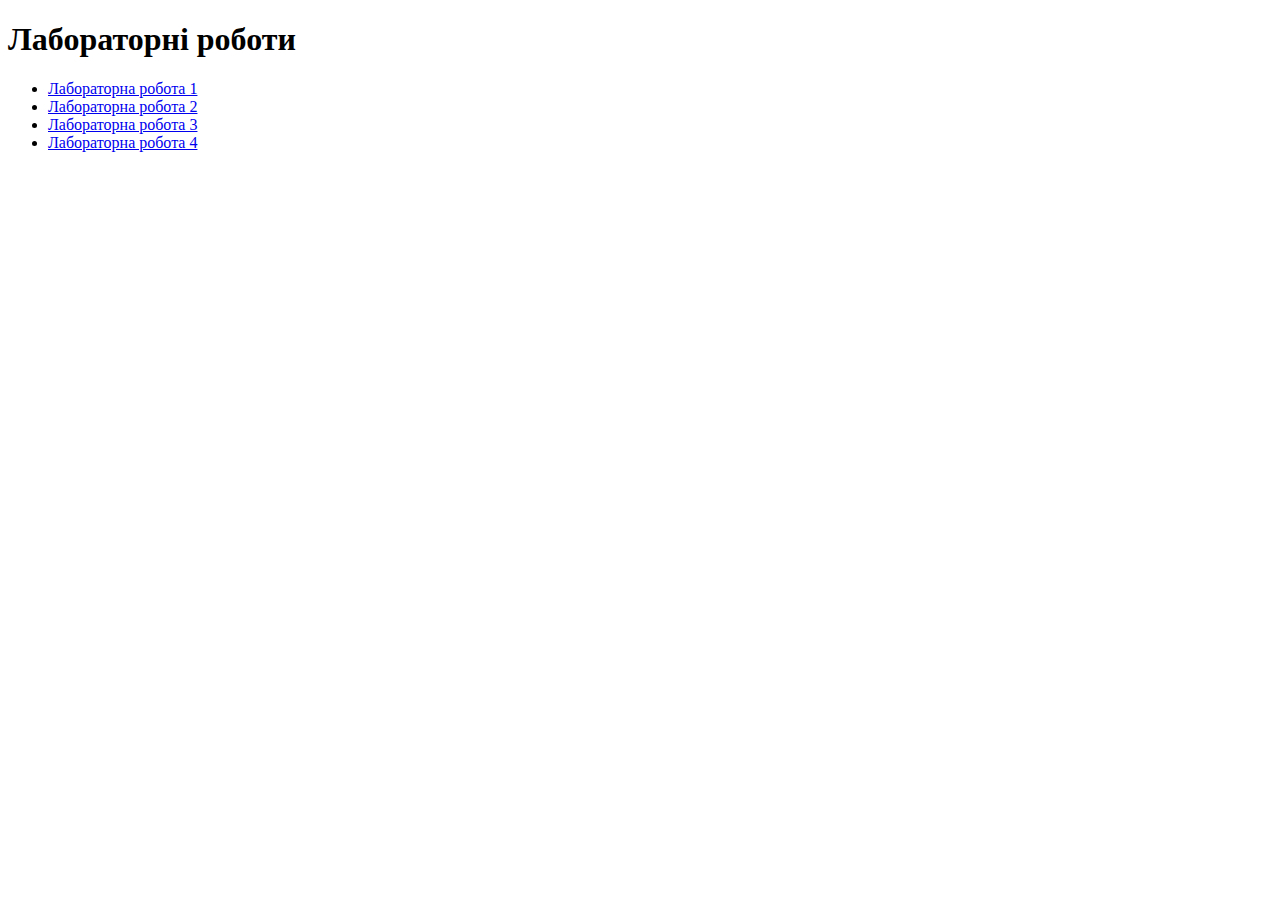
<file: index.html>
<!DOCTYPE html>
<html lang="en">
<head>
    <meta charset="UTF-8">
    <title>Main Page</title>
</head>
<body>
    <h1>Лабораторні роботи</h1>
    <ul>
        <li><a href="Laba1/index.html">Лабораторна робота 1</a></li>
        <li><a href="Laba2/index.html">Лабораторна робота 2</a></li>
        <li><a href="Laba3/index.html">Лабораторна робота 3</a></li>
        <li><a href="Laba4/index.html">Лабораторна робота 4</a></li>
    </ul>
</body>
</html>
</file>
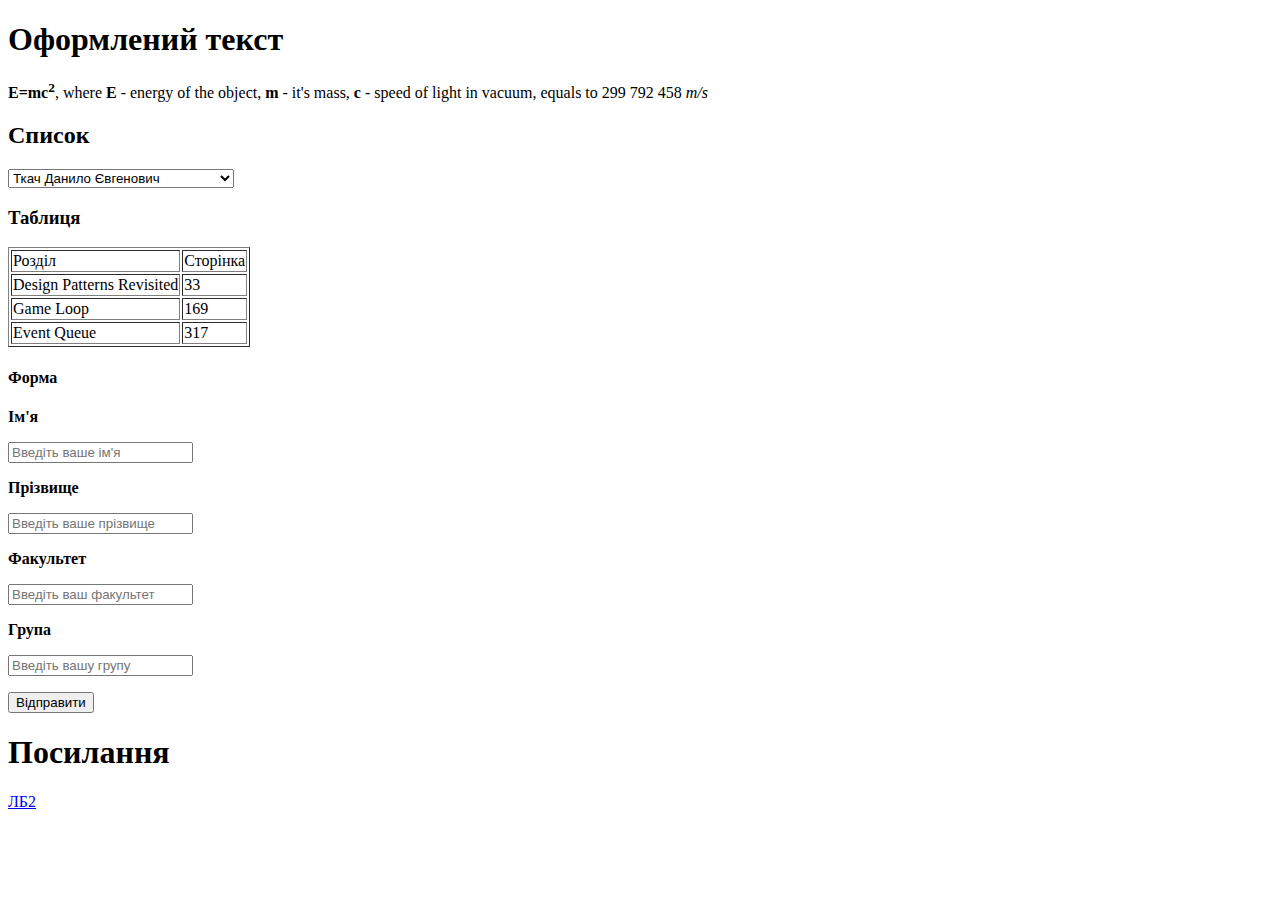
<file: Laba1/index.html>
<!DOCTYPE html>
<html lang="en">
<head>
    <meta charset="UTF-8">
    <title>Лабораторна робота 1</title>
</head>
<body>
    <h1>Оформлений текст</h1>
    <div><strong>E=mc<sup>2</sup></strong>, where <b>E</b> - energy of the object, <b>m</b> - it's mass, <b>c</b> - speed of light in vacuum, equals to 299 792 458 <i>m/s</i></div>
    <h2>Список</h2>
    <select>
        <option>Прокоф'єв В'ячеслав Сергійович</option>
        <option>Славута Владислав Олегович</option>
        <option selected>Ткач Данило Євгенович</option>
        <option>Фартушний Савелій Андрійович</option>
    </select>
    <h3>Таблиця</h3>
    <table border = "1">
        <tr>
            <td>Розділ</td>
            <td>Сторінка</td>
        </tr>
        <tr>
            <td>Design Patterns Revisited</td>
            <td>33</td>
        </tr>
        <tr>
            <td>Game Loop</td>
            <td>169</td>
        </tr>
        <tr>
            <td>Event Queue</td>
            <td>317</td>
        </tr>
    </table>
    <h4>Форма</h4>
    <form action="#" method="get">
        <label for="name"><b>Ім'я</b></label>
        <p><input type="text" id="name" name="name" placeholder="Введіть ваше ім'я"></p>
        
        <label for="surname"><b>Прізвище</b></label>
        <p><input type="text" id="surname" name="surname" placeholder="Введіть ваше прізвище"></p>
        
        <label for="faculty"><b>Факультет</b></label>
        <p><input type="text" id="faculty" name="faculty" placeholder="Введіть ваш факультет"></p>
        
        <label for="group"><b>Група</b></label>
        <p><input type="text" id="group" name="group" placeholder="Введіть вашу групу"></p>
        
        <p><input type="submit" value="Відправити"></p>
    </form>
    <h1>Посилання</h1>
    <a href="https://knureigs.github.io/itech/lb/ITech1_CSS/index.html#lab_execution">ЛБ2</a>
</body>
</html>
</file>
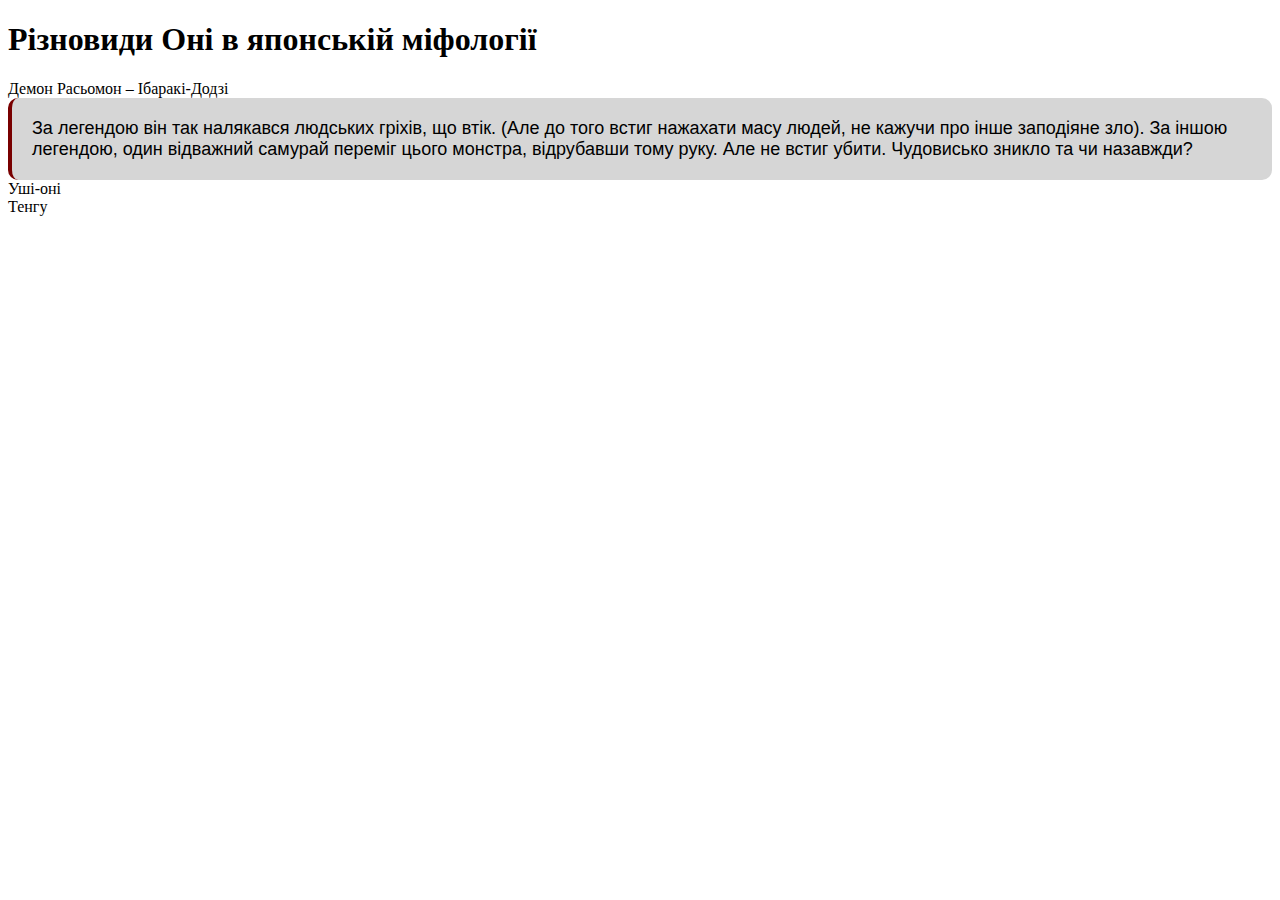
<file: Laba2/index.html>
<!DOCTYPE html>
<html lang="en">
<head>
    <meta charset="UTF-8">
    <title>Лабораторна робота 2</title>
    <link rel="stylesheet" href="style.css">
</head>
<body>
    <h1>Різновиди Оні в японській міфології</h1>
    <div class = "tabs">

        <input type="radio" id="tab1" name="tab" class="tab-input" checked>
        <label for="tab1" class="tab-label">Демон Расьомон – Ібаракі-Додзі</label>
        
        <div class="tab-content">
            <div class = "text_Tab1" style = "font-family: 'Verdana', sans-serif; font-size: 18px; color: #000000; background-color: #d6d6d6; padding: 20px; border-radius: 10px;border-left: 4px solid #790000;">За легендою він так налякався людських гріхів, що втік. (Але до того встиг нажахати масу людей, не кажучи про інше заподіяне зло). За іншою легендою, один відважний самурай переміг цього монстра, відрубавши тому руку. Але не встиг убити. Чудовисько зникло та чи назавжди?</div>
        </div>

        <input type="radio" id="tab2" name="tab" class="tab-input">
        <label for="tab2" class="tab-label">Уші-оні</label>

            <div class="tab-content">
                <div class = "text_Tab2"><style>.text_Tab2 {
                    font-family: 'Verdana', sans-serif;
                    font-size: 18px;
                    color: #000000;
                    background-color: #d6d6d6;
                    padding: 20px;
                    border-radius: 10px;
                    border-left: 4px solid #00796b;
                }</style>
                Чудовисько, яке живе в морі, інших водоймах (наприклад, річках або ставках), і нападає на людей, якщо ті потрапляють на пляж. І не просто поїдає нещасних, а й плюється отрутою. Може жити і в лісі (таких уші-оні теж декілька «підвидів»). За віруваннями, таке відбувається на заході Японії.</div>
            </div>
        <input type="radio" id="tab3" name="tab" class="tab-input">
        <label for="tab3" class="tab-label">Тенгу</label>

            <div class="tab-content">
                <div class = "text_Tab1">Це птах, який може перетворюватися на людину. Часто зображується з довгим носом, як у карлика. Це дуже мудре чудовисько, яке може допомогти людині, але може і завдати шкоди. Часто зустрічається в лісах, але може жити і в горах. Є вірування, що тенгу може викликати дощ.</div>
            </div>
            
    </div>
</body>
</html>
</file>
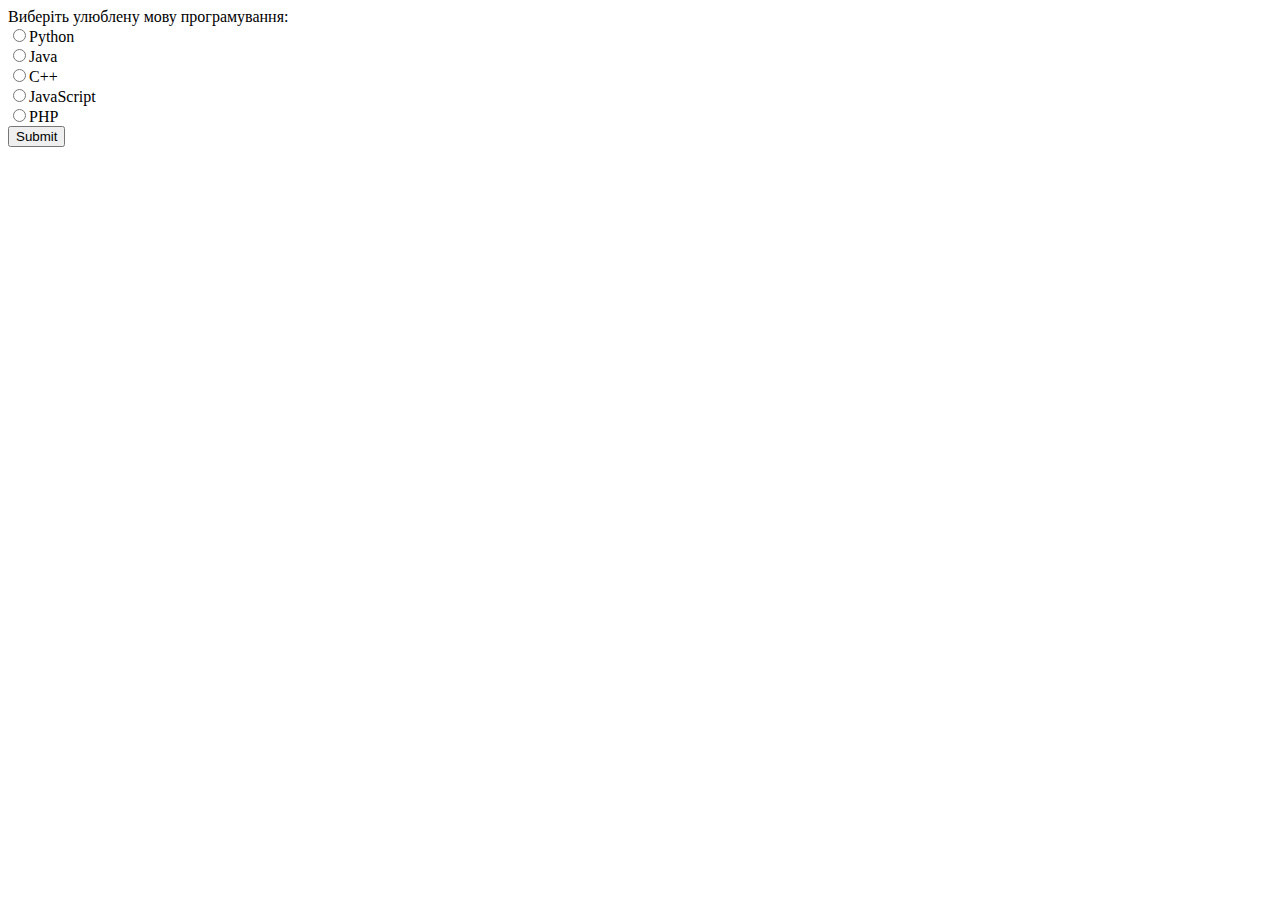
<file: Laba4/index.html>
<!DOCTYPE html>
<html lang="en">
<head>
    <meta charset="UTF-8">
    <meta name="viewport" content="width=device-width, initial-scale=1.0">
    <title>Лабораторна робота 4</title>
</head>
<body>
    <div class="main">
        Виберіть улюблену мову програмування:
        <form action="script.php" method="post">
            <input type="radio" name="language" value="Python">Python<br>
            <input type="radio" name="language" value="Java">Java<br>
            <input type="radio" name="language" value="C++">C++<br>
            <input type="radio" name="language" value="JavaScript">JavaScript<br>
            <input type="radio" name="language" value="PHP">PHP<br>
            <input type="submit" value="Submit">
    </div>
</body>
</html>
</file>
<file: Laba2/style.css>
.text_Tab1{
    font-family: 'Verdana', sans-serif;
    font-size: 18px;
    color: #000000;
    background-color: #d6d6d6;
    padding: 20px;
    border-radius: 10px;
    border-left: 4px solid #280079;
}

.tabs {
    display: flex;
    flex-direction: column;
}

.tab-input {
    display: none;
}

.tab-content {
    display: none;
}

.tab-input:checked + .tab-label + .tab-content {
    display: block;
}
</file>
